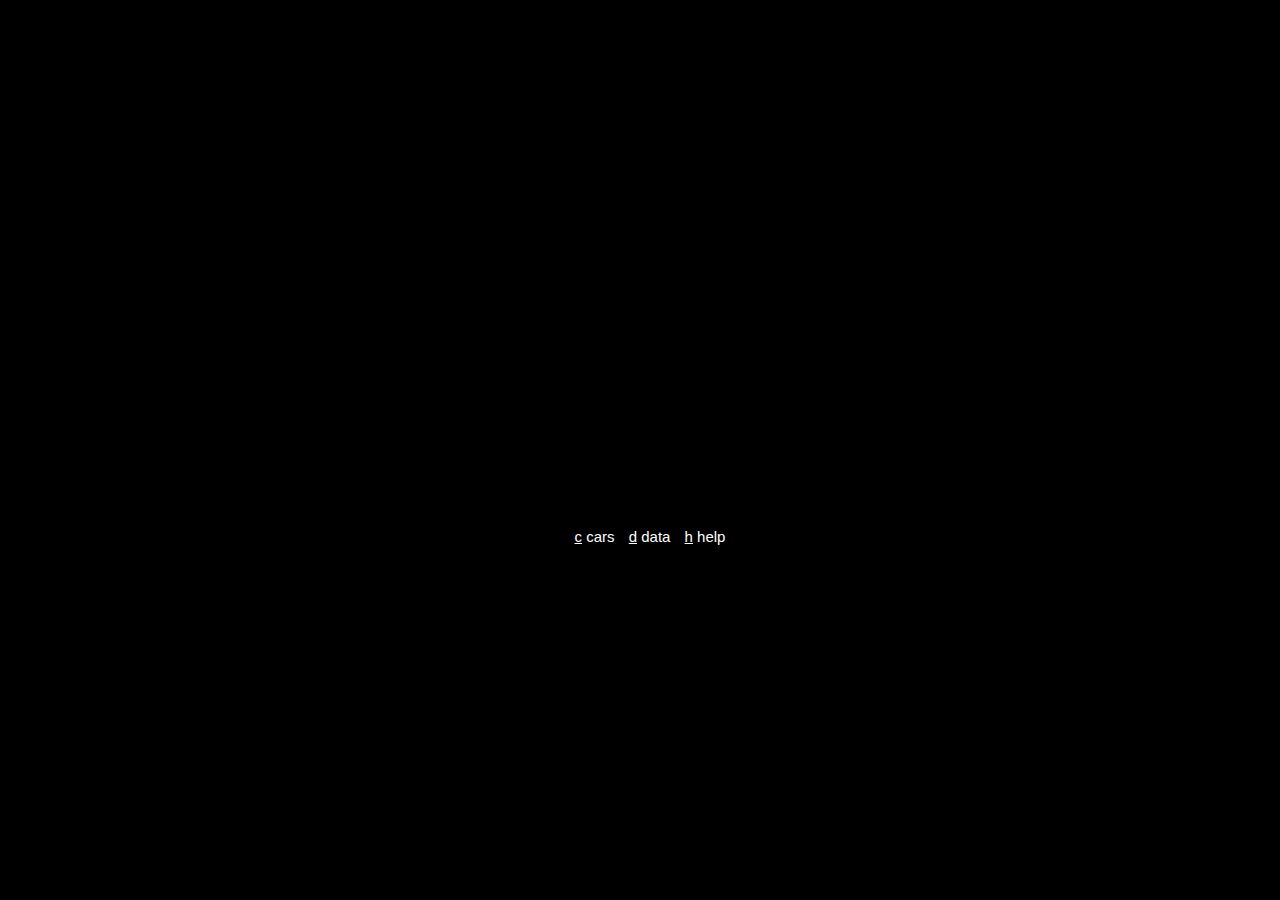
<file: index.html>
<!doctype html>
<html>
	<head>
		<meta http-equiv="Cache-control" content="no-cache"/>
		<meta http-equiv="Pragma" content="no-cache">
		<meta http-equiv="Expires" content="-1">
		<meta name="viewport" content="width=device-width, initial-scale=1">
        <meta charset="utf-8"/>
		<link rel="shortcut icon" href="./core/img/favicon.ico">
		<link rel="stylesheet" type="text/css" href="https://fonts.googleapis.com/css2?family=Inter:wght@400;700;900&display=swap">
		<link rel="stylesheet" type="text/css" href="./core/css/general.css"/>
	</head>

	<body>
		<div class="container">
			<canvas id="real"></canvas>
			<h2 id="title"></h2>
			<div>
				<a id="transmission" title="Transmission" onclick="keyboard.choose('t')"></a>
				<a id="mode" title="Drive mode" onclick="keyboard.choose('m')"></a>
				<a title="Cars" onclick="keyboard.choose('c')"><u>c</u> cars</a>
				<a title="Data" onclick="keyboard.choose('d')"><u>d</u> data</a>
				<a title="Help" onclick="keyboard.choose('h')"><u>h</u> help</a>
			</div>
		</div>
		<div class="show" id="cars"></div>
		<div class="show" id="data"></div>
		<div class="show" id="help"></div>
		<div class="show" id="shop"></div>
		<script type="text/javascript" src="./cars/cars.js"></script>
		<script type="text/javascript" src="./core/js/io/io.js"></script>
		<script type="text/javascript" src="./core/js/io/data.js"></script>
		<script type="text/javascript" src="./core/js/ui/bronco.js"></script>
		<script type="text/javascript" src="./core/js/model/vehicle.js"></script>
		<script type="text/javascript" src="./core/js/model/physics.js"></script>
	</body>
</html>
</file>
<file: core/css/general.css>
* {
	box-sizing: border-box;
	margin: 0;
	padding: 0;
  font-family: 'Inter', sans-serif;
	font-size: 15px;
	color: white;
	text-decoration: none;
	touch-action: none;
	user-select: none;
}

body {
	position: absolute;
	width: 100%;
	height: 100%;
	background: black;
}

.container {
	position: absolute;
	top: 50%;
	left: 50%;
	transform: translate(-50%, -50%);
	text-align: center;
}

.show {
	position: absolute;
	display: none;
	background-color: rgba(0,0,0,0.90);
	text-align: center;
	width: 100%;
	min-height: 100%;
	padding: 50px;
}

h1, h2, h3, h4, h5, h6 {
	padding: 5px;
	margin-top: 10px;
	font-weight: 900;
}

h1 {
	font-size: 40px;
	line-height: 40px;
}

h2, #title {
	font-size: 30px;
	line-height: 30px;
}

h3 {
	font-size: 20px;
	line-height: 20px;
}

h4 {
	font-size: 15px;
	line-height: 15px;
}

div span, div a {
	padding: 5px;
}

div span:first-child {
	font-weight: bold;
}

u {
	text-decoration-line: underline;
}

input {
	background-color: rgba(255, 255, 255, 0.1);
	border: none;
	padding: 10px;
	width: 400px;
	color: white;
	outline: none;
	margin: 10px;
}

*[onclick]:hover, a:hover {
	cursor: pointer;
	text-decoration: underline;
}

.muted, ::placeholder {
	opacity: 0.5;
}

.debug, .debug * {
	border: 1px solid red;
}
</file>
